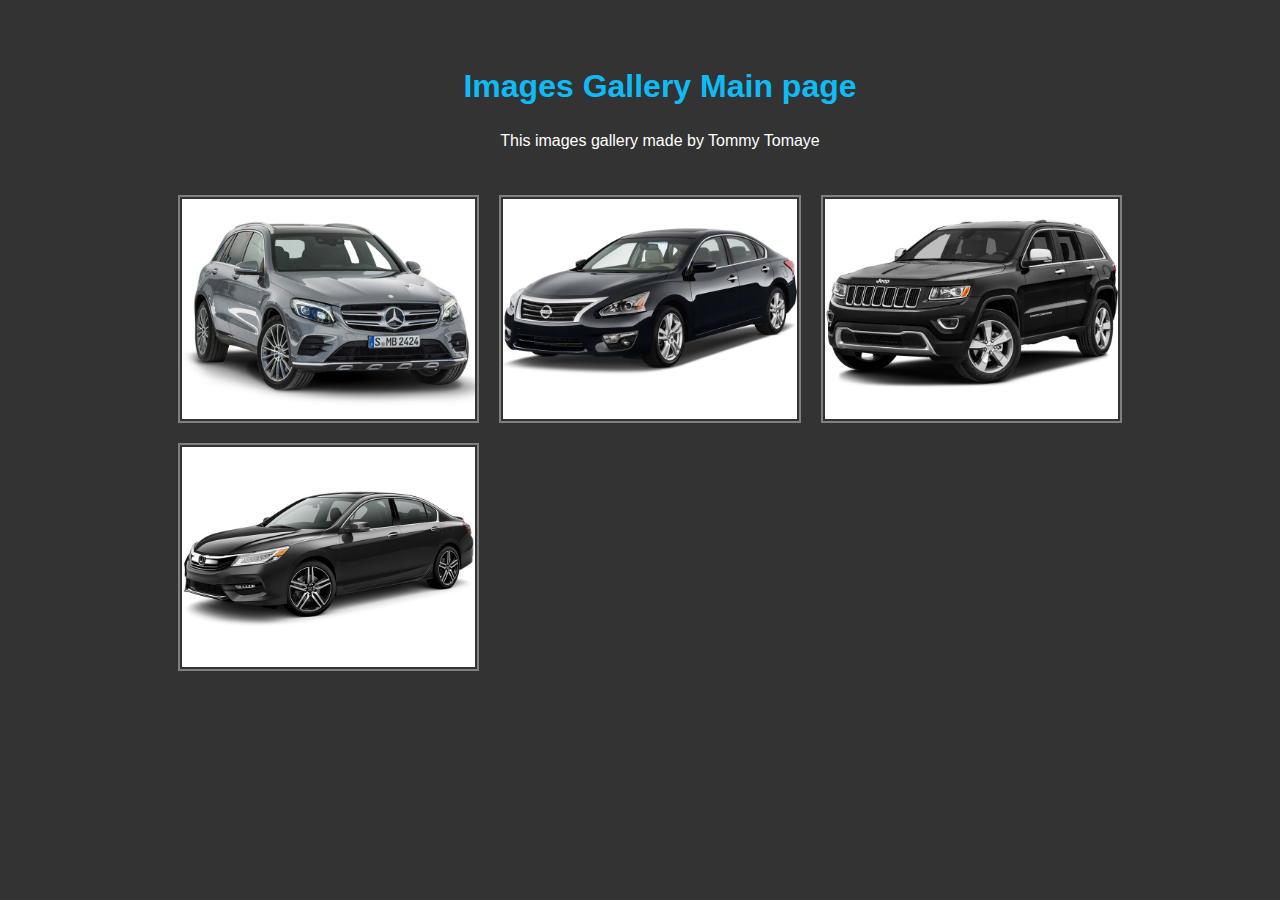
<file: Tommy-Tomaye-Photo-Gallery/index.html>
<!DOCTYPE html>
<html lang="en" ng-app="photoGalleryApp" class="no-js">
<head>
  <title>Tommy Tomaye code challege</title>
  <link rel="stylesheet" href="bower_components/html5-boilerplate/dist/css/main.css">
  <link rel="stylesheet" href="style.css">
  <meta name="viewport" content="width=device-width, initial-scale=1">
  <link rel="stylesheet" href="bower_components/html5-boilerplate/dist/css/normalize.css">
  <script src="bower_components/html5-boilerplate/dist/js/vendor/modernizr-2.8.3.min.js"></script>
  <script src="http://momentjs.com/downloads/moment.min.js"></script>
</head>
<body>

  <ul class="menu">
    <h1><a href="#/gallery">Images Gallery Main page</a></h1>
    <p>This images gallery made by Tommy Tomaye</p>
  </ul>

  <!-- I'm loading the html template over here --> 
  <div ng-view></div>

  <script src="bower_components/angular/angular.js"></script>
  <script src="bower_components/angular-route/angular-route.js"></script>
  <script src="app.js"></script>
  <script src="gallery/gallery.js"></script>
  <script src="show/show.js"></script>
</body>
</html>
</file>
<file: Tommy-Tomaye-Photo-Gallery/bower_components/html5-boilerplate/dist/css/main.css>
/*! HTML5 Boilerplate v5.2.0 | MIT License | https://html5boilerplate.com/ */

/*
 * What follows is the result of much research on cross-browser styling.
 * Credit left inline and big thanks to Nicolas Gallagher, Jonathan Neal,
 * Kroc Camen, and the H5BP dev community and team.
 */

/* ==========================================================================
   Base styles: opinionated defaults
   ========================================================================== */

html {
    color: #222;
    font-size: 1em;
    line-height: 1.4;
}

/*
 * Remove text-shadow in selection highlight:
 * https://twitter.com/miketaylr/status/12228805301
 *
 * These selection rule sets have to be separate.
 * Customize the background color to match your design.
 */

::-moz-selection {
    background: #b3d4fc;
    text-shadow: none;
}

::selection {
    background: #b3d4fc;
    text-shadow: none;
}

/*
 * A better looking default horizontal rule
 */

hr {
    display: block;
    height: 1px;
    border: 0;
    border-top: 1px solid #ccc;
    margin: 1em 0;
    padding: 0;
}

/*
 * Remove the gap between audio, canvas, iframes,
 * images, videos and the bottom of their containers:
 * https://github.com/h5bp/html5-boilerplate/issues/440
 */

audio,
canvas,
iframe,
img,
svg,
video {
    vertical-align: middle;
}

/*
 * Remove default fieldset styles.
 */

fieldset {
    border: 0;
    margin: 0;
    padding: 0;
}

/*
 * Allow only vertical resizing of textareas.
 */

textarea {
    resize: vertical;
}

/* ==========================================================================
   Browser Upgrade Prompt
   ========================================================================== */

.browserupgrade {
    margin: 0.2em 0;
    background: #ccc;
    color: #000;
    padding: 0.2em 0;
}

/* ==========================================================================
   Author's custom styles
   ========================================================================== */

















/* ==========================================================================
   Helper classes
   ========================================================================== */

/*
 * Hide visually and from screen readers:
 */

.hidden {
    display: none !important;
}

/*
 * Hide only visually, but have it available for screen readers:
 * http://snook.ca/archives/html_and_css/hiding-content-for-accessibility
 */

.visuallyhidden {
    border: 0;
    clip: rect(0 0 0 0);
    height: 1px;
    margin: -1px;
    overflow: hidden;
    padding: 0;
    position: absolute;
    width: 1px;
}

/*
 * Extends the .visuallyhidden class to allow the element
 * to be focusable when navigated to via the keyboard:
 * https://www.drupal.org/node/897638
 */

.visuallyhidden.focusable:active,
.visuallyhidden.focusable:focus {
    clip: auto;
    height: auto;
    margin: 0;
    overflow: visible;
    position: static;
    width: auto;
}

/*
 * Hide visually and from screen readers, but maintain layout
 */

.invisible {
    visibility: hidden;
}

/*
 * Clearfix: contain floats
 *
 * For modern browsers
 * 1. The space content is one way to avoid an Opera bug when the
 *    `contenteditable` attribute is included anywhere else in the document.
 *    Otherwise it causes space to appear at the top and bottom of elements
 *    that receive the `clearfix` class.
 * 2. The use of `table` rather than `block` is only necessary if using
 *    `:before` to contain the top-margins of child elements.
 */

.clearfix:before,
.clearfix:after {
    content: " "; /* 1 */
    display: table; /* 2 */
}

.clearfix:after {
    clear: both;
}

/* ==========================================================================
   EXAMPLE Media Queries for Responsive Design.
   These examples override the primary ('mobile first') styles.
   Modify as content requires.
   ========================================================================== */

@media only screen and (min-width: 35em) {
    /* Style adjustments for viewports that meet the condition */
}

@media print,
       (-webkit-min-device-pixel-ratio: 1.25),
       (min-resolution: 1.25dppx),
       (min-resolution: 120dpi) {
    /* Style adjustments for high resolution devices */
}

/* ==========================================================================
   Print styles.
   Inlined to avoid the additional HTTP request:
   http://www.phpied.com/delay-loading-your-print-css/
   ========================================================================== */

@media print {
    *,
    *:before,
    *:after {
        background: transparent !important;
        color: #000 !important; /* Black prints faster:
                                   http://www.sanbeiji.com/archives/953 */
        box-shadow: none !important;
        text-shadow: none !important;
    }

    a,
    a:visited {
        text-decoration: underline;
    }

    a[href]:after {
        content: " (" attr(href) ")";
    }

    abbr[title]:after {
        content: " (" attr(title) ")";
    }

    /*
     * Don't show links that are fragment identifiers,
     * or use the `javascript:` pseudo protocol
     */

    a[href^="#"]:after,
    a[href^="javascript:"]:after {
        content: "";
    }

    pre,
    blockquote {
        border: 1px solid #999;
        page-break-inside: avoid;
    }

    /*
     * Printing Tables:
     * http://css-discuss.incutio.com/wiki/Printing_Tables
     */

    thead {
        display: table-header-group;
    }

    tr,
    img {
        page-break-inside: avoid;
    }

    img {
        max-width: 100% !important;
    }

    p,
    h2,
    h3 {
        orphans: 3;
        widows: 3;
    }

    h2,
    h3 {
        page-break-after: avoid;
    }
}
</file>
<file: Tommy-Tomaye-Photo-Gallery/style.css>
/* app css stylesheet */

body {
   margin: 0px;
   padding: 0px;
   background: #333;
   color: white;
}

a {
  color: #0FBBF5;
  text-decoration: none;
}

a:hover {
  color: #fff;
}
.col-md-12 {
    width:80%; 
    margin:0px auto; 
}
.notOnBackground {
  color: black;
  border:none;
    padding:5px; 
  background-color:#fff;
}

.menu {
  margin-bottom: 2em;
  margin-top: 4em;
}
.menu h1, p {
    text-align:center; 
    color:#fff;
}
.stuff {
  margin-left: 20px;
}

.commentBox {
  margin: auto;
  width: 800px;
  height: 600px;
  margin-top: 0em;
  padding: 12px;
}

.commentList {
  height: 600px;
}
.commentList li {
    list-style:none; 
}

.centeredText {
  text-align: center;
}

.thumbs {
  float: left;
  position: relative;
  margin: 10px;
  list-style: none;
  border: 2px solid grey;
}

.thumbs img {
  height: 220px;
  padding: 2px;
}

.photo {
  display: block;
  margin-left: auto;
  margin-right: auto;
  border: 5px solid #fff;
}
</file>
